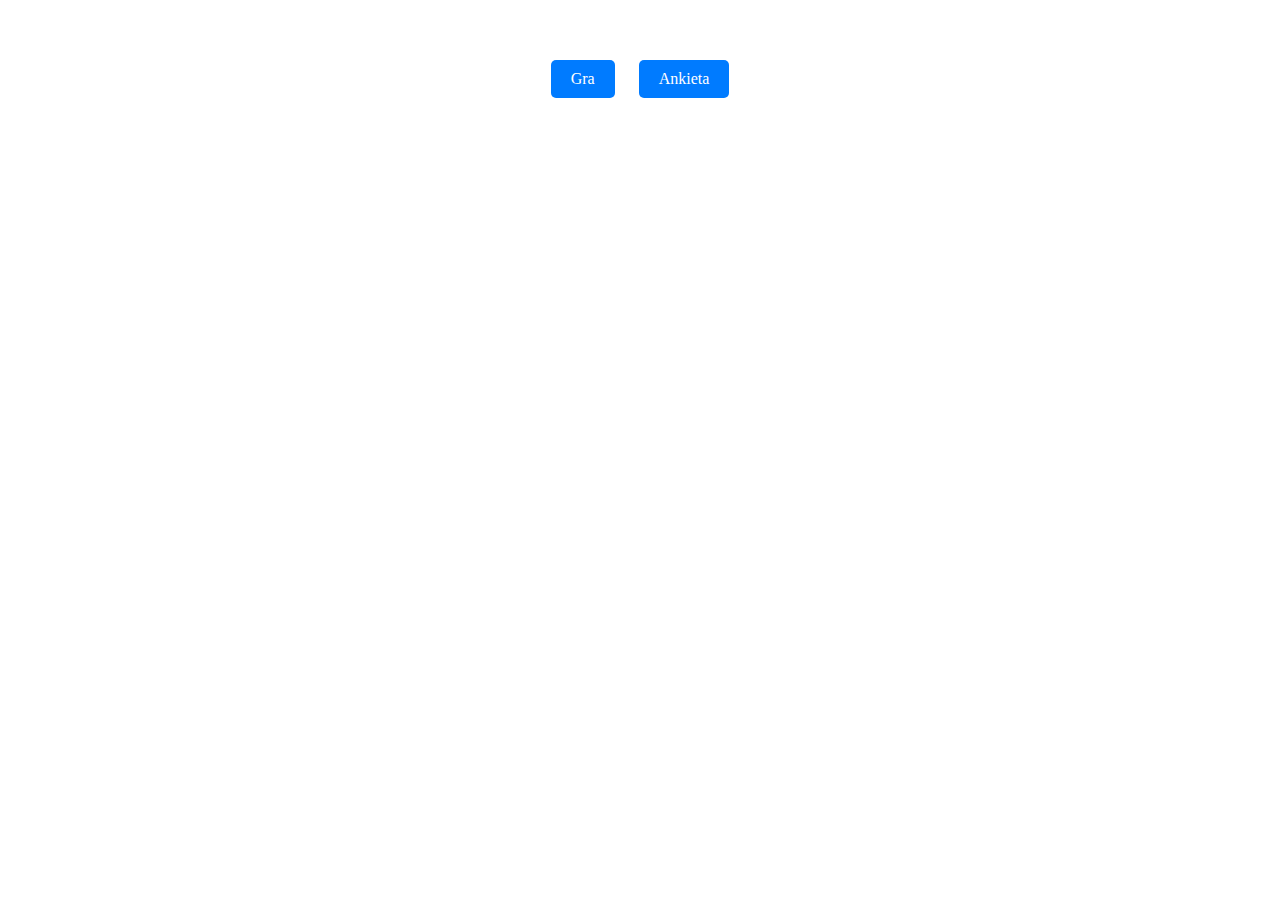
<file: index.html>
<!-- <!DOCTYPE html>
<html>
  <body>
    <a href="https://pixelpjatk.itch.io/game">Gra</a>
    <a href="https://forms.gle/sy83d3vUyBWDkwc86">Ankieta</a>
  </body>
</html> -->

<!DOCTYPE html>
<html lang="en">
  <head>
    <meta charset="UTF-8" />
    <meta name="viewport" content="width=device-width, initial-scale=1.0" />
    <title>Centered Links as Buttons</title>
    <style>
      .button-container {
        text-align: center;
        margin-top: 50px; /* Adjust as needed */
      }
      .button-container a {
        display: inline-block;
        padding: 10px 20px;
        background-color: #007bff;
        color: #fff;
        text-decoration: none;
        border-radius: 5px;
        margin: 10px;
      }
    </style>
  </head>
  <body>
    <div class="button-container">
      <a href="https://pixelpjatk.itch.io/game">Gra</a>
      <a href="https://forms.gle/sy83d3vUyBWDkwc86">Ankieta</a>
    </div>
  </body>
</html>
</file>
